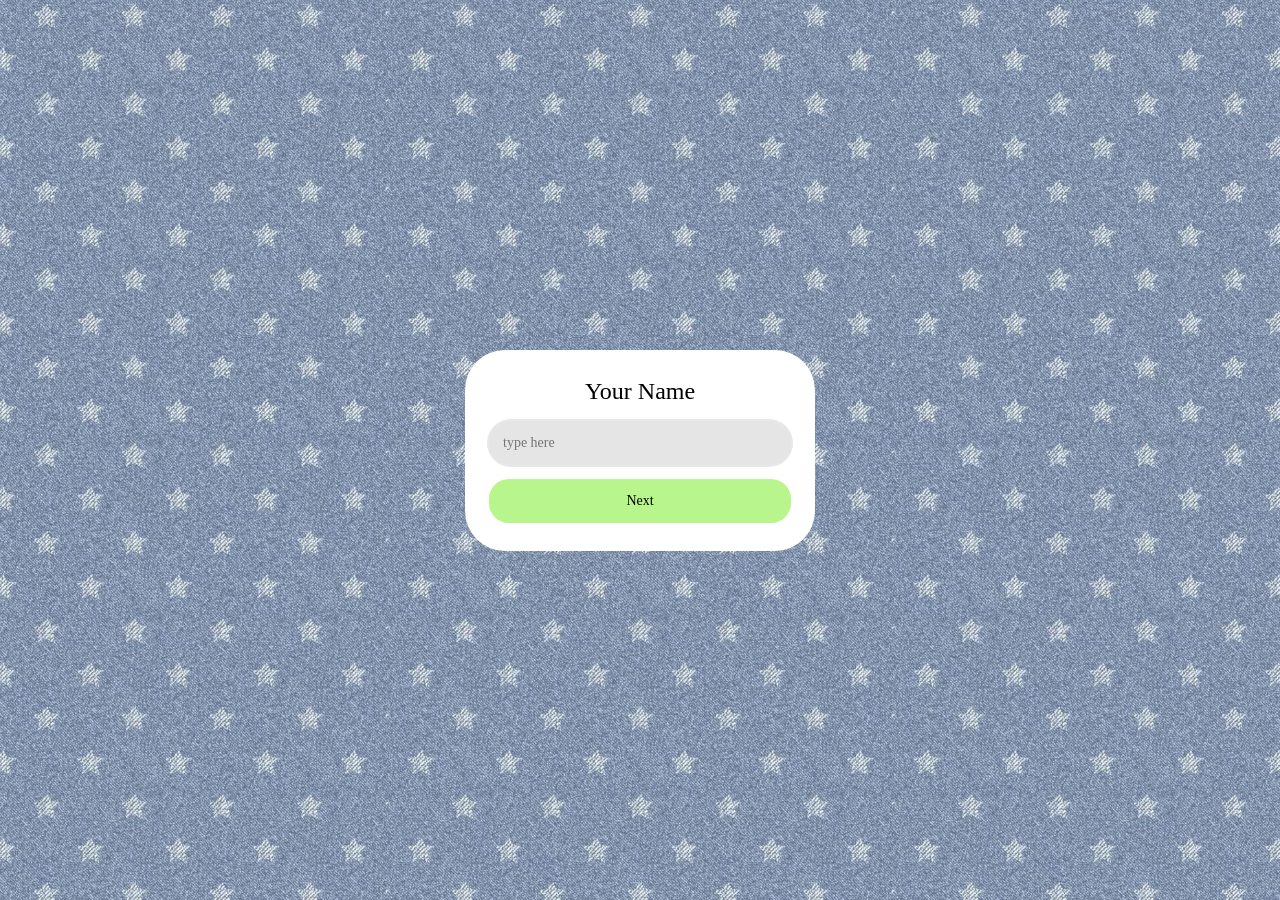
<file: index.html>
<!DOCTYPE html>
<html lang="en">

<head>
    <meta charset="UTF-8">

    <meta name="viewport" content="width=device-width, initial-scale=1.0,
                   viewport-fit=cover">

    <title>Dada</title>

    <link rel="stylesheet" href="css/style.css">
</head>

<body>


    <main class="index-page">

        <section class="login-section">

            <div class="login-box">

                <h1>Your Name</h1>


                <input type="text" id="nameInput" placeholder="type here" autocomplete="off" autofocus>

                <button id="nameNextBtn">
                    Next
                </button>

            </div>

        </section>

    </main>
    <script>
        const nameInput = document.getElementById("nameInput");
        const nameNextBtn = document.getElementById("nameNextBtn");

        nameNextBtn.addEventListener("click", function () {

            const name = nameInput.value.trim();

            if (name === "") {
                alert("Please enter your name.");
                return;
            }

            // Save the name
            localStorage.setItem("dadaName", name);

            if (name === "adminCX") {
                window.location.href = "password.html";
            } else {
                window.location.href = "bottom.html";
            }

        });


        nameInput.addEventListener("keydown", function (event) {

            if (event.key === "Enter") {
                nameNextBtn.click();
            }

        });
    </script>

</body>

</html>
</file>
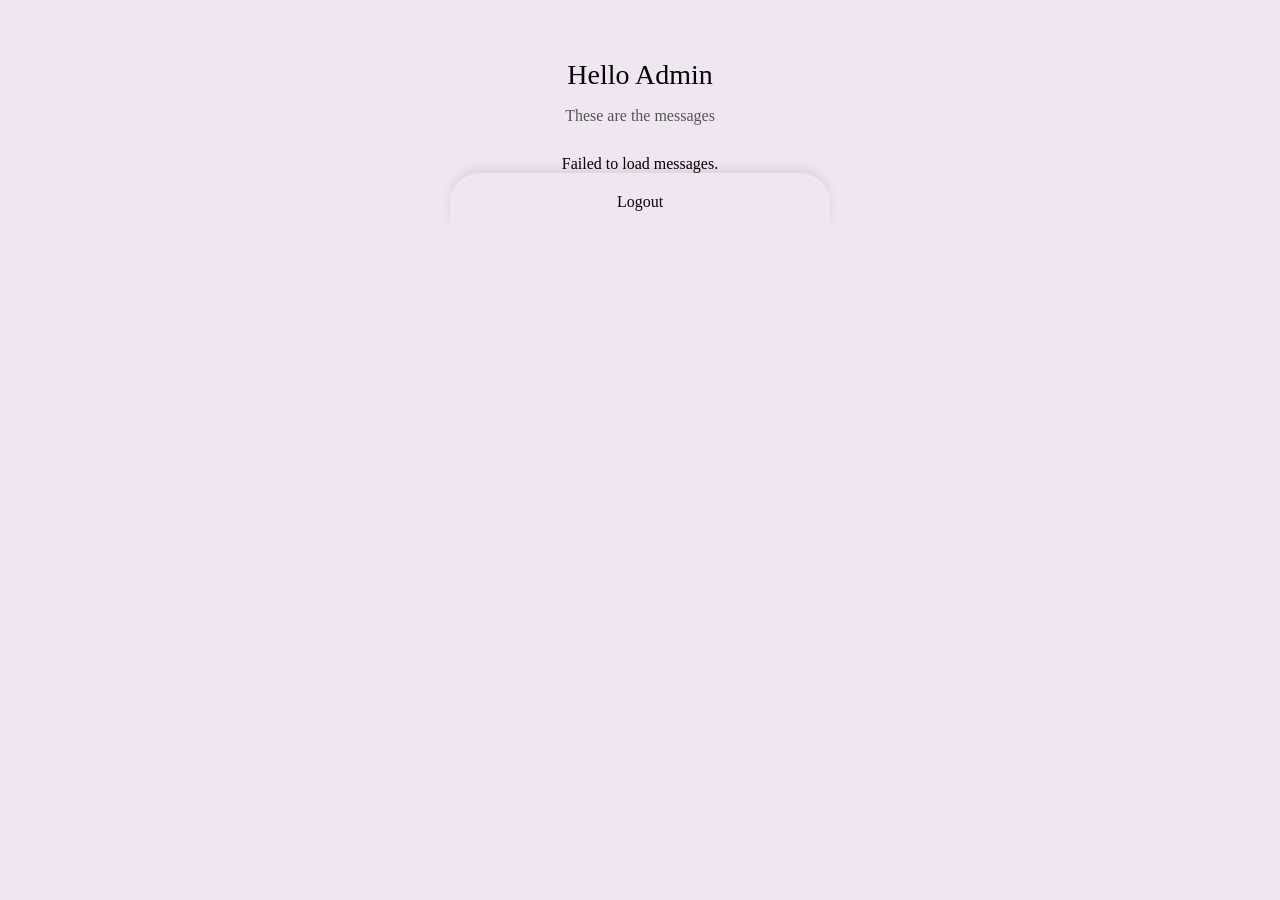
<file: admin-view.html>
<!DOCTYPE html>
<html lang="en">

<head>
    <meta charset="UTF-8">
    <meta name="viewport" content="width=device-width, initial-scale=1.0, viewport-fit=cover">
    <title>Admin View</title>
    <style>
        body {
            background-color: #f0e6f2;
            font-family: 'Playfair Display', Georgia, serif;
            display: flex;
            justify-content: center;
            padding: 40px 20px;
            margin: 0;
        }

        .container {
            width: 100%;
            max-width: 380px;
            text-align: center;
        }

        h1 {
            font-size: 28px;
            font-weight: normal;
            margin-bottom: 5px;
        }

        p.subtitle {
            color: #555;
            margin-bottom: 30px;
            font-size: 16px;
        }

        .user-pill {
            background: #ffffff;
            border-radius: 30px;
            padding: 16px 24px;
            margin-bottom: 16px;
            box-shadow: inset 2px 2px 5px rgba(0, 0, 0, 0.1), 0 4px 6px rgba(0, 0, 0, 0.05);
            cursor: pointer;
            text-align: left;
            font-size: 18px;
            transition: transform 0.1s ease;
        }

        .user-pill:hover {
            transform: translateY(-2px);
        }

        .btn {
            display: block;
            border-radius: 30px 30px 0 0 ;
            box-shadow: 0 -5px 10px rgba(0, 0, 0, 0.08);
            position: sticky;
            bottom: 0;
            background-color: #f0e6f2;
            z-index: 10;
            /* Keeps it above scrolled content */
            padding: 20px;
            text-decoration: none;
            color: black;
        }
    </style>
</head>

<body>

    <div class="container">
        <h1>Hello Admin</h1>
        <p class="subtitle">These are the messages</p>
        <div id="user-list">Loading messages...</div>
        <a href="index.html" class="btn">Logout</a>
    </div>

    <script>
        const GOOGLE_SCRIPT_URL = "https://script.google.com/macros/s/AKfycbzv83bCr1LjD6N_EVtpLl42KhmSVpqQQobZOYbf4cd6SRiURHOY8bSFYY-X6moZoiDd/exec";

        fetch(GOOGLE_SCRIPT_URL)
            .then(res => res.json())
            .then(data => {
                const list = document.getElementById("user-list");
                list.innerHTML = "";

                // Reverse data array so newest entries are at the top
                const reversedData = data.reverse();

                reversedData.forEach((item, index) => {
                    const pill = document.createElement("div");
                    pill.className = "user-pill";
                    pill.textContent = item.name || `User ${index + 1}`;

                    pill.onclick = () => {
                        // Save selected message data locally and open message view
                        localStorage.setItem("selectedMessage", JSON.stringify(item));
                        window.location.href = "admin-message.html";
                    };

                    list.appendChild(pill);
                });
            })
            .catch(err => {
                document.getElementById("user-list").textContent = "Failed to load messages.";
                console.error(err);
            });
    </script>
</body>

</html>
</file>
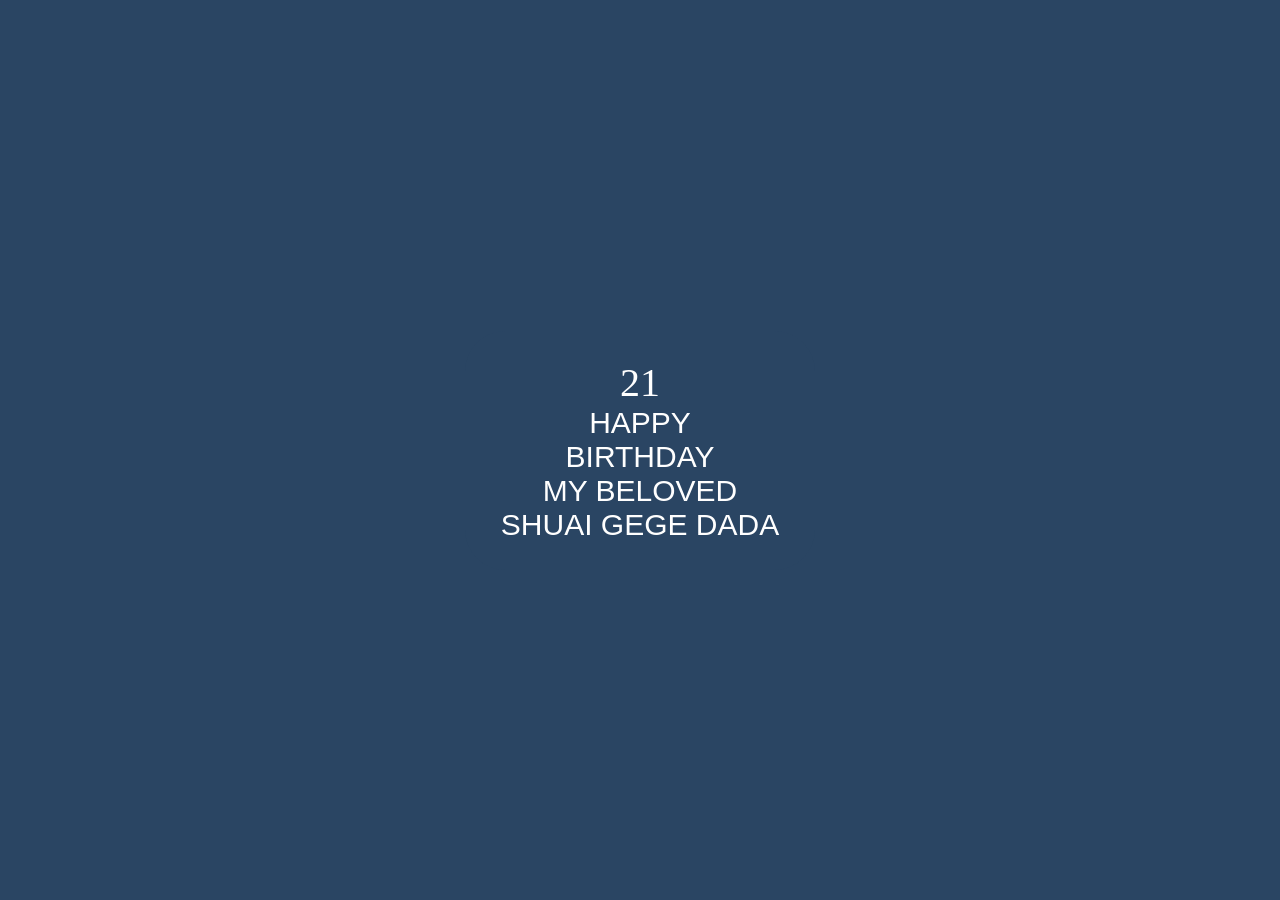
<file: wishes.html>
<!DOCTYPE html>
<html lang="en">

<head>
    <meta charset="UTF-8">
    <meta name="viewport" content="width=device-width, initial-scale=1.0, viewport-fit=cover">
    <title>Dada - Wishes</title>
    <link rel="stylesheet" href="css/style.css">
    <style>
        .login-section {
            background-image: none;
            background-color: rgba(42, 69, 99, 1);
        }

        .login-box {
            background-color: rgba(42, 69, 99, 1);
            color: white;
        }

        .login-box h1 {
            margin-bottom: 0;
            font-size: 40px;
            font-weight: normal;
        }

        .login-box h2 {

            font-size: 30px;
            font-weight: normal;
            font-family: 'Gill Sans', 'Gill Sans MT', Calibri, 'Trebuchet MS', sans-serif;
        }

        /* Clickable style for the title section */
        #cake {
            cursor: pointer;
            user-select: none;
        }

        /* Chinese wishes hidden by default */
        #wishes-container {
            display: none;
            margin-top: 20px;
        }

        #wishes-container p {
            margin: 8px 0;
            font-size: 24px;
            letter-spacing: 2px;
            color: #ffffff;
            text-align: center;
        }

        html,
        body {
            overflow-x: hidden;
            /* Prevents unwanted horizontal scrollbars */
        }

        body {
            transition: transform 0.5s ease-in-out, opacity 0.5s ease-in-out;
        }

        body.slide-up {
            transform: translateY(-100vh);
            /* Slides the whole page upwards */
            opacity: 0;
        }
    </style>
</head>

<body>

    <main class="index-page">
        <section class="login-section">
            <div class="login-box">

                <!-- Clicking anywhere on #cake will reveal the wishes -->
                <div id="cake">
                    <h1>21</h1>
                    <h2>HAPPY</h2>
                    <h2>BIRTHDAY</h2>
                    <h2>MY BELOVED</h2>
                    <h2>SHUAI GEGE DADA</h2>

                    <!-- Chinese wishes list (transcribed from design) -->
                    <div id="wishes-container">
                        <p>生辰吉乐</p>
                        <p>好运连连</p>
                        <p>如愿以偿</p>
                        <p>四季同行</p>
                        <p>平安喜乐</p>
                        <p>快乐无忧</p>
                        <p>童心未泯</p>
                        <p>岁岁欢愉</p>
                        <p>万事顺意</p>
                        <p>前程似锦</p>
                        <p>光芒万丈</p>
                        <p>未来可期</p>
                        <p>大有可为</p>
                        <p>大权在握</p>
                        <p>爱意绵长</p>
                        <p>余生有你</p>
                        <p>只偏爱你</p>
                        <p>与你共度</p>
                        <p>一心一意</p>
                        <p>目之所至</p>
                        <p>此生挚爱</p>
                        <button id="meNextBtn">
                            Next
                        </button>
                    </div>
                </div>


            </div>
        </section>
    </main>

    <script src="jquery.js"></script>
    <script>
        // Reveal Chinese wishes smoothly when clicking on the title
        $("#cake").on("click", function () {
            $("#wishes-container").slideDown(800);
        });

        // Next button page transition
        const NextBtn = document.getElementById("meNextBtn");
        NextBtn.addEventListener("click", function () {
            document.body.classList.add("slide-up");
            setTimeout(function () {
                window.location.href = "Muesum.html";
            }, 500);
        });
    </script>

</body>

</html>
</file>
<file: css/style.css>
/* =========================
   RESET
   ========================= */

* {
    margin: 0;
    padding: 0;
    box-sizing: border-box;
}


/* =========================
   BODY
   ========================= */

html {
    scroll-behavior: smooth;
}

body {
    min-width: 320px;
    font-family: Georgia, "Times New Roman", serif;
    background-color: #ffffff;
}


/* =========================
   INDEX PAGE
   ========================= */

.index-page {
    width: 100%;
}


/* =========================
   TOP / LOGIN SECTION
   ========================= */

.login-section {
    min-height: 100dvh;

    padding-top: env(safe-area-inset-top);
    padding-bottom: env(safe-area-inset-bottom);

    display: flex;
    justify-content: center;
    align-items: center;
    background-image: url(../images/stars.jpg);
    background-size:contain;
    background-position: center;
}


/* =========================
   LOGIN BOX
   ========================= */

.login-box {
    width: min(85%, 330px);

    padding: 28px 24px;

    background-color: white;

    border-radius: 40px;

    text-align: center;
}


/* =========================
   TITLE
   ========================= */

.login-box h1 {
    margin-bottom: 16px;

    font-size: 24px;
    font-weight: normal;
}


.login-subtitle {
    margin-bottom: 22px;

    font-size: 14px;
}


/* =========================
   LABEL
   ========================= */

.login-box label {
    display: block;

    margin-bottom: 8px;

    font-size: 13px;
}


/* =========================
   INPUT
   ========================= */

.login-box input {
    width: 100%;
    height: 44px;

    padding: 0 14px;

    border: none;
    border-radius: 40px;

    background-color: rgba(229, 229, 229, 1);

    font-family: inherit;
    font-size: 14px;

    outline: none;
}


.login-box input:focus {
    box-shadow: 0 0 0 2px rgba(100, 100, 100, 0.15);
}


/* =========================
   NEXT BUTTON
   ========================= */

.login-box button,
.bottom-box button {
    width: 100%;
    min-height: 44px;

    margin-top: 14px;

    border: none;
    border-radius: 20px;

    background-color: #b9f58d;

    font-family: inherit;
    font-size: 14px;

    cursor: pointer;
    color: black;

    -webkit-tap-highlight-color: transparent;
}


.login-box button:active,
.bottom-box button:active {
    transform: scale(0.98);
}


/* =========================
   BOTTOM SECTION
   ========================= */

.bottom-section {
    min-height: 100dvh;

    padding: 40px 20px;

    display: flex;
    justify-content: center;
    align-items: center;

    background-color: #ffffff;
}


/* =========================
   BOTTOM BOX
   ========================= */

.bottom-box {
    width: min(85%, 330px);

    padding: 28px 24px;

    background-color: #f1e2f2;

    border-radius: 14px;

    text-align: center;
}


.bottom-box h2 {
    margin-bottom: 12px;

    font-size: 22px;
    font-weight: normal;
}


.bottom-box p {
    margin-bottom: 14px;

    font-size: 13px;
}


.bottom-box input {
    width: 100%;
    height: 44px;

    padding: 0 14px;

    border: none;
    border-radius: 20px;

    font-family: inherit;
    font-size: 14px;

    outline: none;
}


/* =========================
   TABLET
   ========================= */

@media (min-width: 768px) {

    .login-box,
    .bottom-box {
        width: 330px;
    }

}


/* =========================
   IPAD / LARGE SCREENS
   ========================= */

@media (min-width: 1200px) {

    .login-box,
    .bottom-box {
        width: 350px;
    }

}

.bottom-page {
    min-height: 100dvh;

    padding-top: env(safe-area-inset-top);
    padding-bottom: env(safe-area-inset-bottom);

    display: flex;
    flex-direction: column;
    justify-content: center;
    align-items: center;

    gap: 20px;

    text-align: center;
}

.bottom-page button {
    min-width: 120px;
    min-height: 44px;

    border: none;
    border-radius: 20px;

    background-color: #b9f58d;

    font-family: inherit;
    font-size: 14px;
}

#messageInput {
    resize: none;
    /* Prevents manual dragging/resizing */
    overflow-y: auto;
    /* Enables vertical scrolling when content exceeds 4 lines */
    line-height: 1.5;
    /* Sets predictable text line height */
    height: 6em;
    /* Forces height to exactly 4 lines (1.5 line-height * 4 = 6em) */
    box-sizing: border-box;

    width: 100%;
    height: 100px;

    padding: 15px 14px;

    border: none;
    border-radius: 20px;

    background-color: rgba(229, 229, 229, 1);

    font-family: inherit;
    font-size: 14px;

    outline: none;
}
#meNextBtn:disabled {
    opacity: 0.6;
    cursor: not-allowed;
    pointer-events: none;
}
</file>
